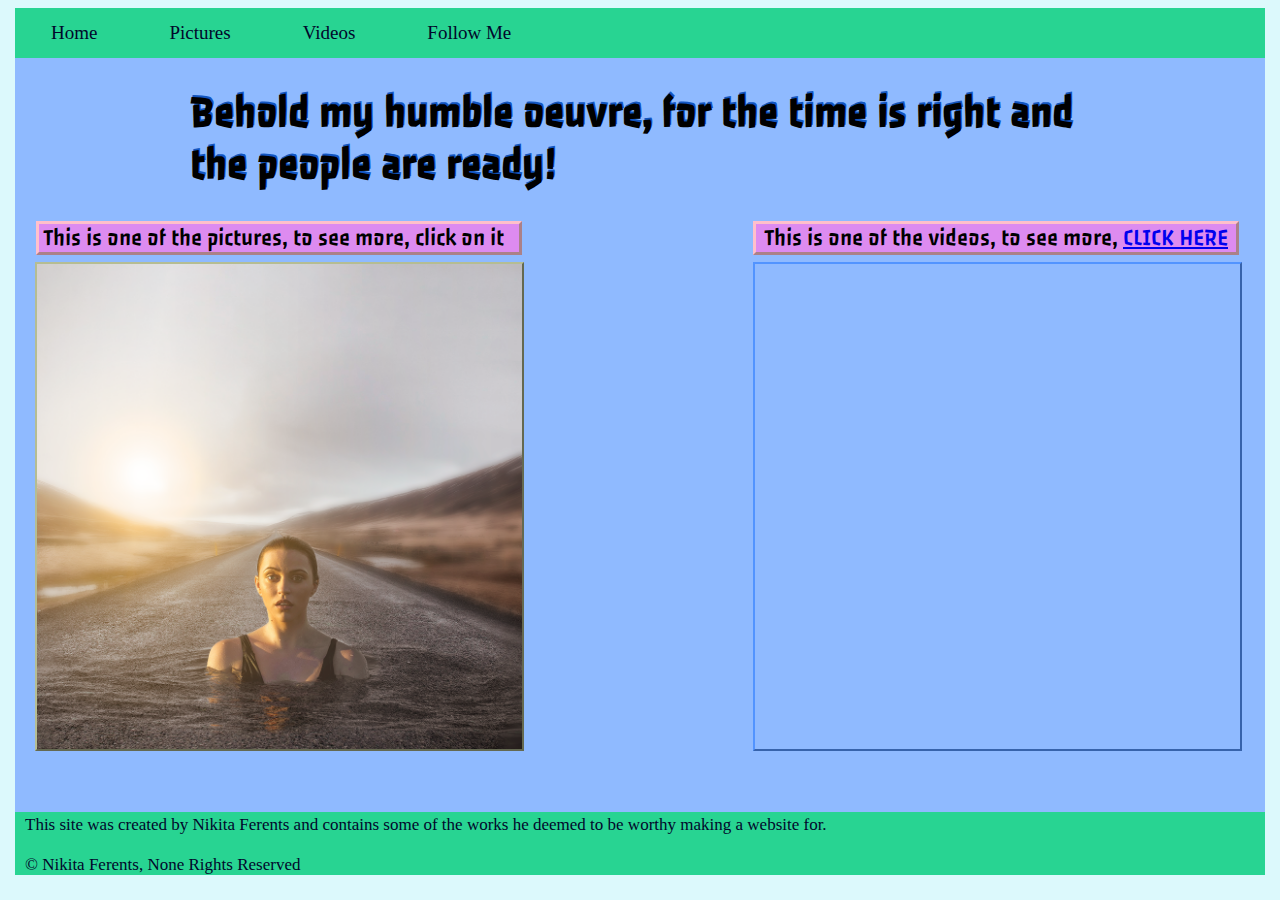
<file: index.html>
<!DOCTYPE html>
<html>
	<head>
		<title>Personal Website Project Home</title>
		<link rel="stylesheet" type="text/css" href="style.css">
		<link href='https://fonts.googleapis.com/css?family=Passero One' rel='stylesheet'>
		<link href='https://fonts.googleapis.com/css?family=Nova Square' rel='stylesheet'>
	</head>
	<body>
		<div id="container">
				<header>
					<ul>
						  <li><a href="index.html">Home</a></li>
						  <li><a href="pictures.html">Pictures</a></li>
						  <li><a href="videos.html">Videos</a></li>
						  <li><a href="followme.html">Follow Me</a></li>
					</ul>
					
				</header>
				<main>
					<div id="behold">
						<h1>Behold my humble oeuvre, for the time is right and the people are ready!</h1>
					</div>
					<div id="home-pictures-link">
						<figure>
						<figcaption id="home-fig-pictures">&nbsp;This is one of the pictures, to see more, click on it</figcaption>
							<a href="pictures.html"><img id="home-w-r-i" src="water-road illusion.png" alt="water-road illusion effect with a girl"></a>
						</figure>
					</div>
					<div id="home-videos-link">
						<figure>
						<figcaption id="home-fig-videos">&nbsp;&nbsp;This is one of the videos, to see more, <a href="videos.html">CLICK HERE</a></figcaption>
						<iframe id="home-vid" src="https://www.youtube.com/embed/9kkhvFuo5W8" frameborder="0" allow="accelerometer; autoplay; encrypted-media; gyroscope; picture-in-picture" allowfullscreen></iframe>
						</figure>
					</div>
				</main>
				<footer>
					<div id="footer-d1">
						<p class="footer-p-1">This site was created by Nikita Ferents and contains some of the works he deemed to be worthy making a website for.</p>
						<p class="footer-p-1">© Nikita Ferents, None Rights Reserved</p>
					</div>
					</div>
					</div>
				</footer>
		</div>
	</body>		
</html>
</file>
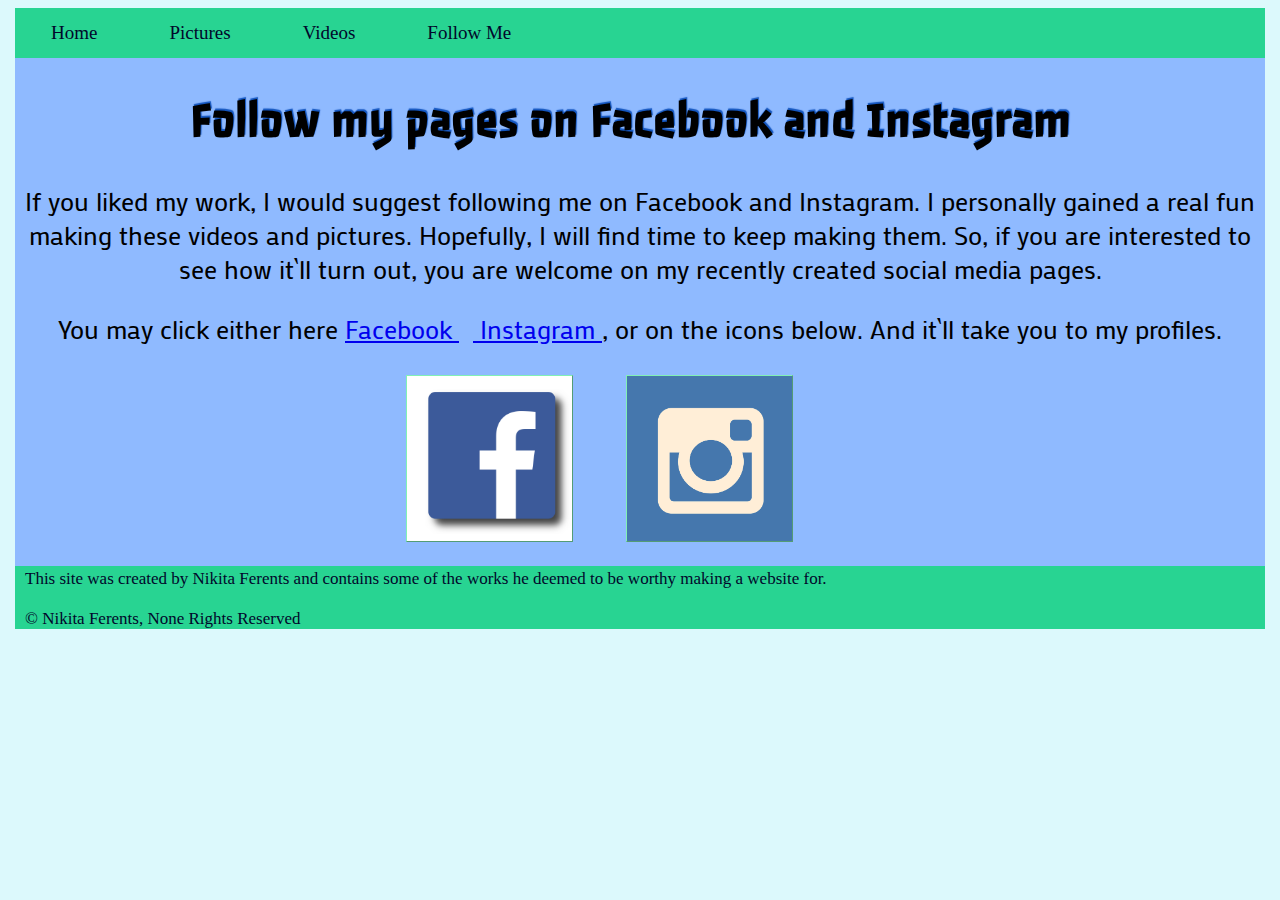
<file: followme.html>
<!DOCTYPE html>
<html>
	<head>
		<title>Personal Website Project Follow Me</title>
		<link rel="stylesheet" type="text/css" href="style.css">
		<link href='https://fonts.googleapis.com/css?family=Passero One' rel='stylesheet'>
		<link href='https://fonts.googleapis.com/css?family=Nova Square' rel='stylesheet'>
		<link href='https://fonts.googleapis.com/css?family=Mako' rel='stylesheet'>
	</head>
	<body>
		<div id="container">
				<header>
					<ul>
						  <li><a href="index.html">Home</a></li>
						  <li><a href="pictures.html">Pictures</a></li>
						  <li><a href="videos.html">Videos</a></li>
						  <li><a href="followme.html">Follow Me</a></li>
					</ul>
				</header>
				<main>
					<div id="The-followme">
						<h1>Follow my pages on Facebook and Instagram</h1>
					</div>
					<div id="followe-me-dd">
						<p id="follow-me-p-1">If you liked my work, I would suggest following me on Facebook and Instagram. I personally gained a real fun making these videos and pictures. Hopefully, I will find time to keep making them. So, if you are interested to see how it`ll turn out, you are welcome on my recently created social media pages. </p>
						<p id="follow-me-p-1"> You may click either here <a href="https://www.facebook.com/nikita.ferents.9" target="_blank"> Facebook </a>&nbsp;&nbsp;<a href="https://www.instagram.com/nikitaferents/" target="_blank"> Instagram </a>, or on the icons below. And it`ll take you to my profiles.
					</div>
					<div> <!-- Row 1 -->
						<div class="followme-row-1">
						<a href="https://www.facebook.com/nikita.ferents.9" target="_blank">
						<div class="img-facebook"></div>
						</div></a>
						<div class="followme-row-2">
						<a href="https://www.instagram.com/nikitaferents/" target="_blank">
						<div class="img-instagram"></div>
						</div></a>
					</div>
				</main>
				<footer>
					<div id="footer-d1">
						<p class="footer-p-1">This site was created by Nikita Ferents and contains some of the works he deemed to be worthy making a website for.</p>
						<p class="footer-p-1">© Nikita Ferents, None Rights Reserved</p>
					</div>
				</footer>
		</div>		
	</body>		
</html>
</file>
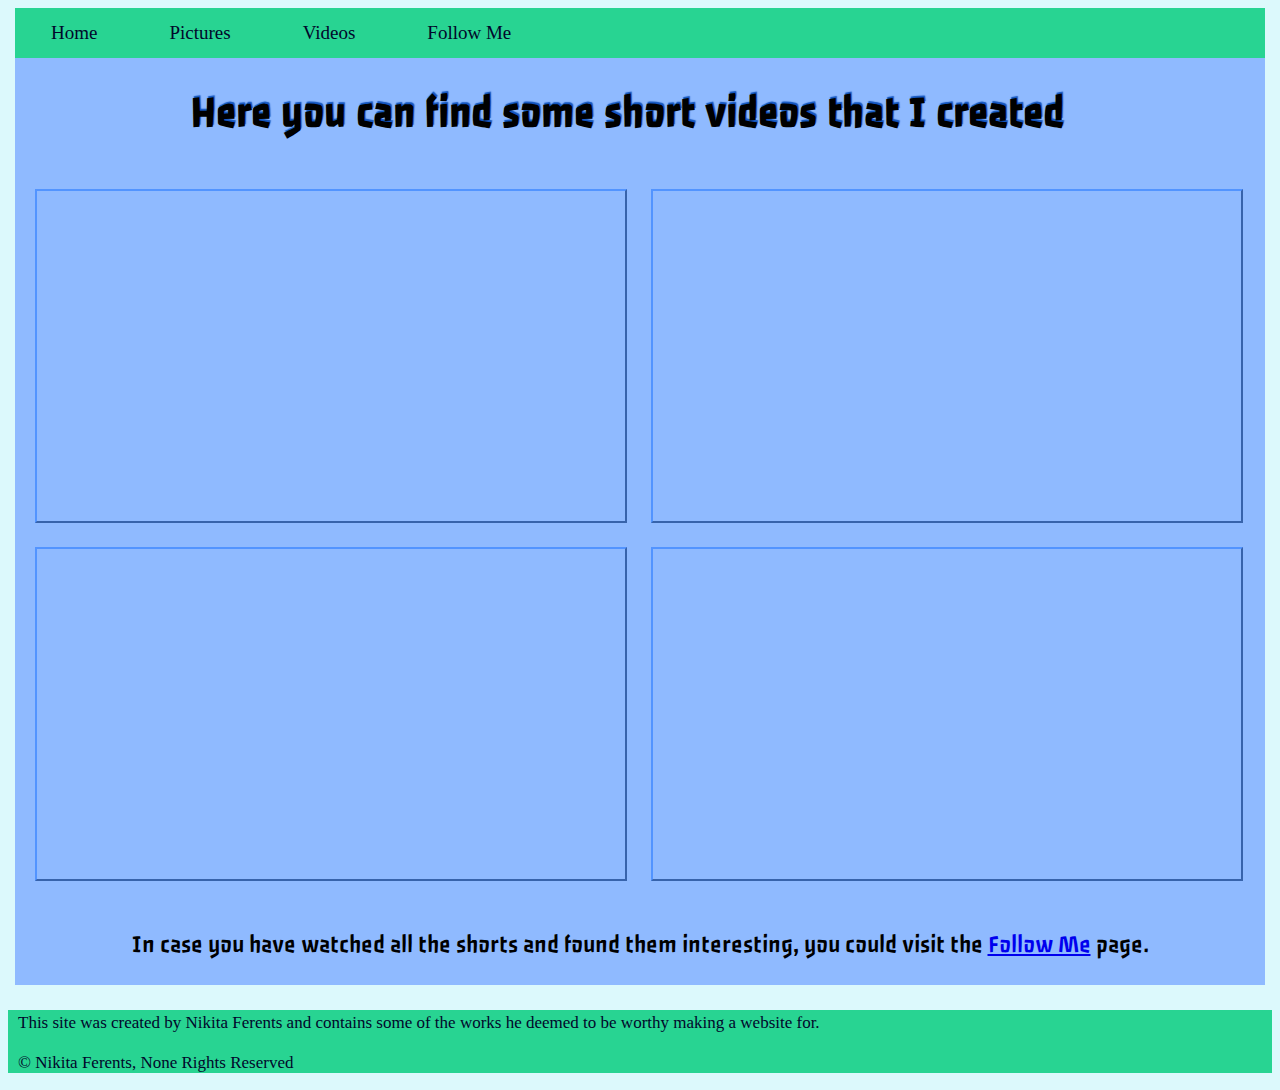
<file: videos.html>
<!DOCTYPE html>
<html>
	<head>
		<title>Personal Website Project Videos</title>
		<link rel="stylesheet" type="text/css" href="style.css">
		<link href='https://fonts.googleapis.com/css?family=Passero One' rel='stylesheet'>
		<link href='https://fonts.googleapis.com/css?family=Nova Square' rel='stylesheet'>
	</head>
	<body>
		<div id="container">
				<header>
					<ul>
						  <li><a href="index.html">Home</a></li>
						  <li><a href="pictures.html">Pictures</a></li>
						  <li><a href="videos.html">Videos</a></li>
						  <li><a href="followme.html">Follow Me</a></li>
					</ul>
				</header>
				<main>
					<div id="The-videos">
						<h1>Here you can find some short videos that I created</h1>
					</div>
					<iframe id="vid-vid-1" width="560" height="330" src="https://www.youtube.com/embed/aruvCVxiFxk" frameborder="0" allow="accelerometer; autoplay; encrypted-media; gyroscope; picture-in-picture" allowfullscreen></iframe>
					<iframe id="vid-vid-2" width="560" height="330" src="https://www.youtube.com/embed/9kkhvFuo5W8" frameborder="0" allow="accelerometer; autoplay; encrypted-media; gyroscope; picture-in-picture" allowfullscreen></iframe>
					<iframe id="vid-vid-3" width="560" height="330" src="https://www.youtube.com/embed/sQ3rYYVLTdI" frameborder="0" allow="accelerometer; autoplay; encrypted-media; gyroscope; picture-in-picture" allowfullscreen></iframe>
					<iframe id="vid-vid-4" width="560" height="330" src="https://www.youtube.com/embed/tomxkET2C4s" frameborder="0" allow="accelerometer; autoplay; encrypted-media; gyroscope; picture-in-picture" allowfullscreen></iframe>
					<div id="1212">
						<p id="follow-me-p-3">In case you have watched all the shorts and found them interesting, you could visit the <a href="followme.html">Follow Me</a> page.</p>
					</div>
					</div>
				</main>
				<footer>
					<div id="footer-d1">
						<p class="footer-p-1">This site was created by Nikita Ferents and contains some of the works he deemed to be worthy making a website for.</p>
						<p class="footer-p-1">© Nikita Ferents, None Rights Reserved</p>
					</div>
				</footer>
		</div>		
	</body>		
</html>
</file>
<file: style.css>
body{
	background-color: #dcf9fc;
}
#container{
	width: 1250px;
	margin: 0 auto;
	background-color: #8fbaff;
}
#behold {
	color: black;
	width: 900px;
	margin: 0 auto;
	border: none;
	font-family: 'Passero One';
	font-size: 22px;
	text-shadow: 0.5px -2px 0.5px #1355bf;
}
#The-pictures {
	color: black;
	width: 900px;
	margin: 0 auto;
	border: none;
	font-family: 'Passero One';
	font-size: 22px;
	text-shadow: 0.5px -2px 1px #1355bf;
}
#The-videos {
	color: black;
	width: 900px;
	margin: 0 auto;
	border: none;
	font-family: 'Passero One';
	font-size: 22px;
	text-shadow: 0.5px -2px 1px #1355bf;
}
#The-followme {
	color: #06090;
	width: 900px;
	margin: 0 auto;
	font-family: 'Passero One';
	font-size: 25px;
	text-shadow: 0.5px -2px 1px #1355bf;
}
header ul {
  list-style-type: none;
  margin: 0;
  padding: 0;
  overflow: hidden;
  background-color: #28d492;
}

header li {
  float: left;
}

header li a {
  display: block;
  color: #01072b;
  font-family: font-family: 'Nova Square';
  font-size: 19px;
  text-align: center;
  padding: 14px 36px;
  text-decoration: none;
}
header li a:hover {
  background-color: #04916b;
  color: black;
}
.followme-row-1 {
	display: inline-block;
	width: 170px;
	vertical-align: center;
	padding: 3px 3px;
	margin-left: 388px;
}
.followme-row-2 {
	display: inline-block;
	width: 170px;
	vertical-align: center;
	padding: 3px 3px;
	margin-left: 40px;
}

.img-facebook {
	width: 165px;
	height: 165px;
	background-image: url(facebook.jpg);
	background-size: 100%;
	background-repeat: no-repeat;
	background-position: center;
	border: 1px outset #81f0b5;
}
.img-instagram {
	width: 165px;
	height: 165px;
	background-image: url(instagram.png);
	background-size: 110%;
	background-repeat: no-repeat;
	background-position: center;
	border: 1px outset #81f0b5;
}
.img-instagram:hover {
	background-size: 120%;
}
.img-facebook:hover {
	background-size: 110%;
}
}
#follow-me-dd {
	margin-left: 10px;
}
#follow-me-p-1 {
	color: black;
	font-family: 'Mako';
	font-size: 26px;
	text-align: center;
}
#footer-d1 {
  background-color: #28d492;
}
.footer-p-1 {
  display: block;
  color: #01072b;
  font-family: font-family: 'Nova Square';
  font-size: 17px;
  text-align: right-side;
  margin-left: 10px;
  padding-top: 3px;
  text-decoration: none;
}

#home-fig-pictures {
    background-color: #dd8bf0;
	color: black;
	width: 480px;
	margin-left: 1px;
	margin-bottom: 7px;
	border: 3px outset pink;
	font-family: 'Passero One';
	font-size: 24px;
}
#home-fig-videos {
    background-color: #dd8bf0;
	color: black;
	width: 480px;
	margin-left: 205px;
	margin-bottom: 7px;
	border: 3px outset pink;
	font-family: 'Passero One';
	font-size: 24px;
}
#home-pictures-link {
	display: inline-block;
	width: 0 auto;
	height: 0 auto;
	margin-left: 20px;
}
#home-videos-link {
	display: inline-block;
	width: 0 auto;
	height: 0 auto;
	margin-left: 20px;
}
#home-w-r-i {
	width: 485px;
	margin-bottom: 40px;
	border: 2px outset #b5bd93;
}
#home-vid {
	width: 485px;
	height: 485px;
	margin-left: 205px;
	border: 2px outset #5294ff;
	margin-bottom: 40px;
}
figure {
	margin: 0;
}
#img-fish-pic {
	width: 524px;
	margin-left: 10px;
	margin-bottom: 10px;
	border: 1px outset #a5e3e6;
}
#img-paint-pic {
	width: 698px;
	margin-right: 10px;
	margin-bottom: 10px;
	border: 1px outset #aa07db;
}
#img-portal-pic {
	width: 431px;
	margin-left: 10px;
	margin-top: 0px;
	margin-bottom: 200px;
	border: 1px outset #f29d13;
}
#img-fracture-pic {
	width: 790px;
	margin-bottom: 200px;
	margin-left: 2px;
	border: 1px outset #ac0dd4;
}
#img-water-pic {
	width: 600px;
	margin-left: 10px;
	margin-top: 5px;
	border: 1px outset #859675;
}
#img-triangle-pic {
	width: 1228px;
	margin-left: 10px;
	margin-top: -190px;
	border: 1px outset #677573;
}
#img-neon-pic {
	width: 622px;
	margin-bottom: 189px;
	border: 1px outset #5294ff;
	margin-right: 5px;
}
#vid-in-pic-1 {
	width: 623px;
	margin-left: 617px;
	margin-top: 0px;
	border: 0.5px outset #5294ff;
}
#vid-in-pic-fig {
	color: black;
	width: 617px;
	border: 3px outset #3477eb;
	text-align: center;
	font-family: 'Passero One';
	font-size: 20px;
	margin-left: 617px;
	margin-top: -190px;
}
#vid-vid-1{
	width: 588px;
	height: 515;
	margin-left: 20px;
	border: 2px outset #5294ff;
}
#vid-vid-2{
	width: 588px;
	margin-left: 20px;
	margin-top: 20px;
	border: 2px outset #5294ff;
}
#vid-vid-3{
	width: 588px;
	margin-left: 20px;
	margin-top: 20px;
	margin-bottom: 20px;
	border: 2px outset #5294ff;
}
#vid-vid-4{
	width: 588px;
	margin-left: 20px;
	border: 2px outset #5294ff;
	margin-bottom: 20px;
}
#follow-me-p-3{
	text-align: center;
	font-family: 'Passero One';
	font-size: 25px;
	padding-bottom: 25px;
}
</file>
